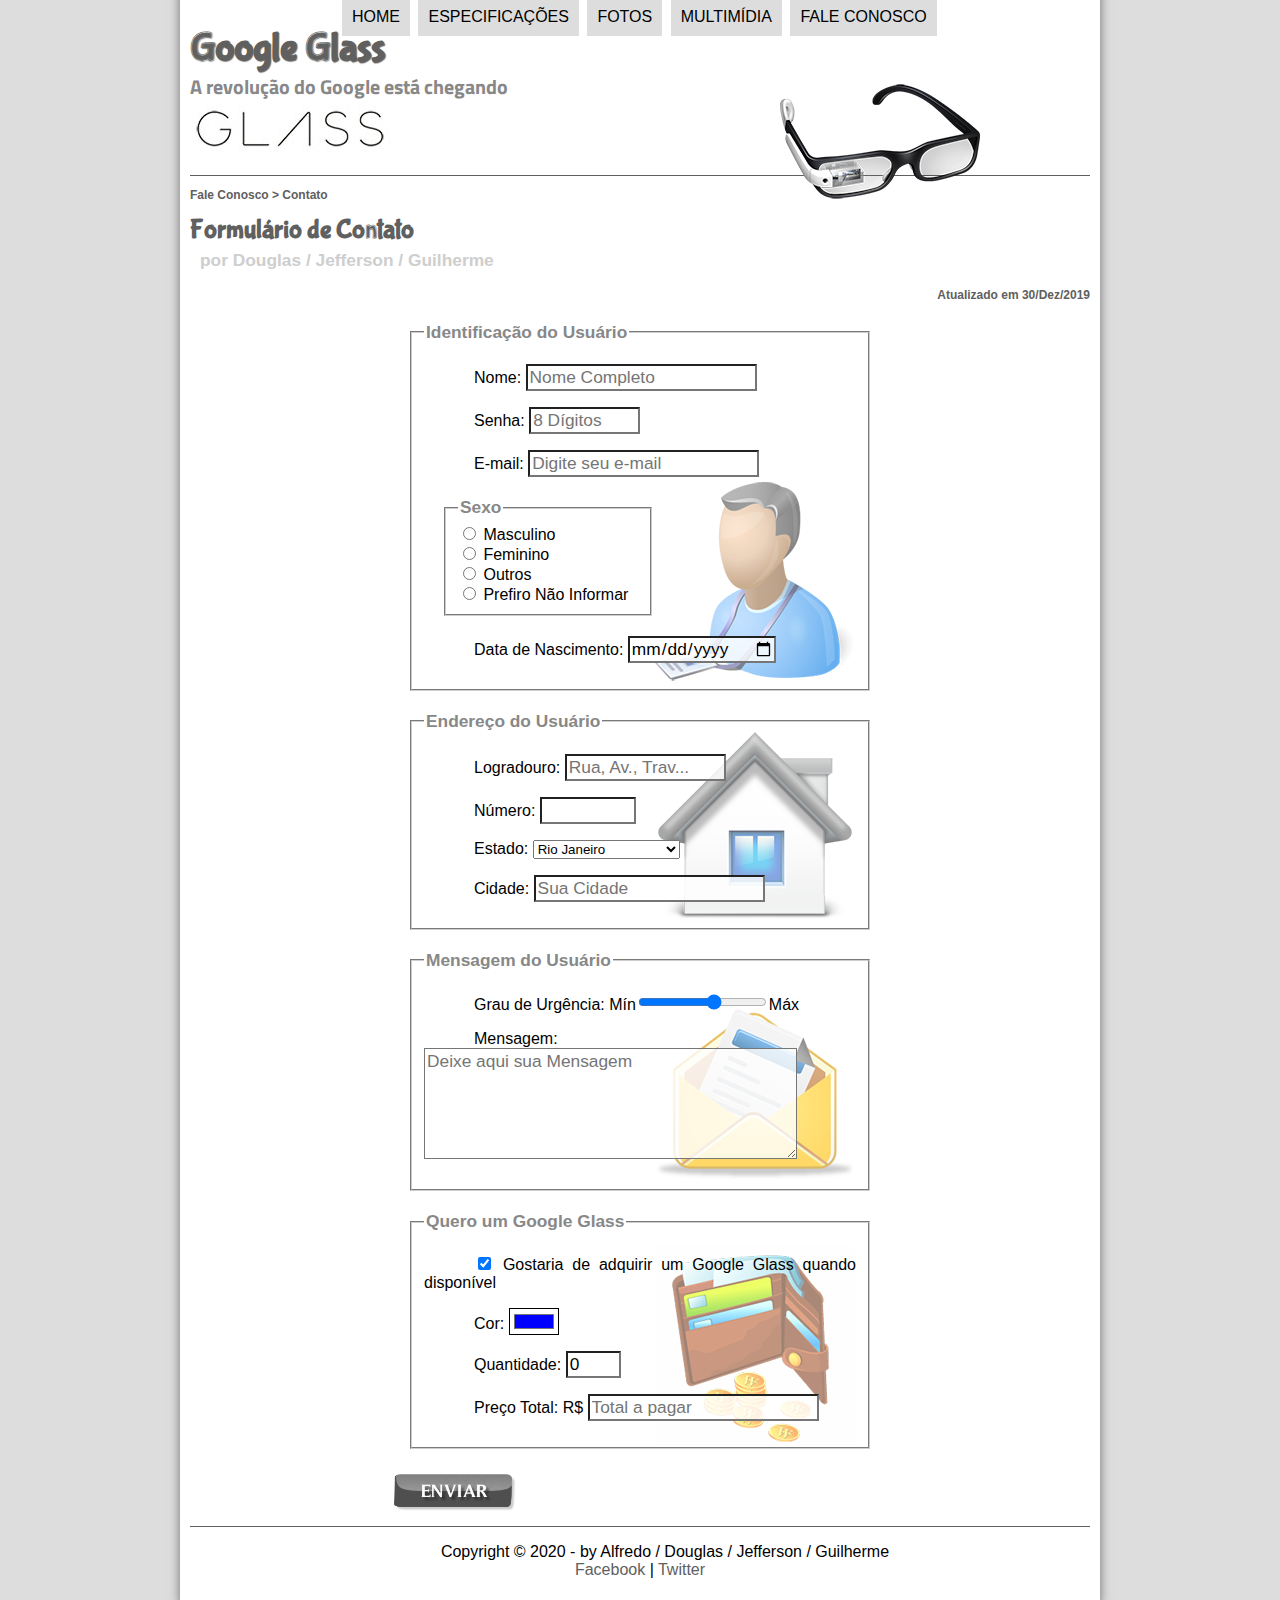
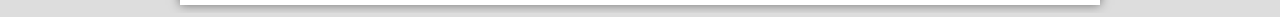
<file: Fontes_do_Projeto_HTML/projeto-glass-html5/fale-conosco.html>
<!DOCTYPE html>
<html lang="pt-br"> 
 <head>

    <meta charset="utf-8"/>
    <title>Tudo Sobre Google Glass</title>
    <link rel="stylesheet"  href="_css/estilo.css"/>
    <link rel="stylesheet"  href="_css/form.css"/>
 </head>
 <script language="javascript" src="_javascript/funcoes.js"></script>
 <script>
    function calc_total() {
        var qtd = parseInt (document.getElementById('cQtd').value);
        tot = qtd * 1500;
        document.getElementById('cTot').value = tot;
     }
 </script>   
 <body>
<div id="interface">
    <header id="cabecalho">
    <hgroup>
    <h1> Google Glass</h1>
    <h2> A revolução do Google está chegando</h2>
    </hgroup>
    <img id="icone" src="_imagens/glass-oculos-preto-peq.png">
 <nav id="menu">
    <h1> Menu Principal </h1>
    <ul>
         <li onmouseover ="mudaFoto('_imagens/home.png')" onmouseout="mudaFoto('_imagens/contato.png')"><a href="index.html">  Home</a></li> 
         <li onmouseover ="mudaFoto('_imagens/especificacoes.png')" onmouseout="mudaFoto('_imagens/contato.png')"><a href="specs.html">  Especificações </a></li>
         <li onmouseover ="mudaFoto('_imagens/fotos.png')" onmouseout="mudaFoto('_imagens/contato.png')"><a href="fotos.html"> Fotos </a></li>
         <li onmouseover ="mudaFoto('_imagens/multimidia.png')" onmouseout="mudaFoto('_imagens/contato.png')"><a href="multimidia.html"> Multimídia </a></li>
         <li onmouseover ="mudaFoto('_imagens/contato.png')" onmouseout="mudaFoto('_imagens/contato.png')"><a href="fale-conosco.html"> Fale conosco</a></li>
    </ul>
</nav>
    </header>

<section id="corpo-full">
        <article id="noticia-principal">
            <header id="cabecalho-artigo">  
                <hgroup>
                    <h3>Fale Conosco > Contato</h3>   
                    <h1>Formulário de Contato</h1>
                    <h2>por Douglas / Jefferson / Guilherme</h2>
                    <h3 class="direita">Atualizado em 30/Dez/2019</h3>
                </hgroup>
             </header>

        </article>      

</section>

<form method="post" id="fcontato" action="mailto:contato@cursoemvideo.com" oninput="calc_total();">

<fieldset id="usuario"><legend> Identificação do Usuário</legend>
    <p><label for="cNome">Nome:</label>  <input type="text" name="tNome" id="cNome" size="20" maxlength="30" placeholder="Nome Completo"></p>
    <p><label for="cSenha"> Senha:</label> <input type="password" name="tSenha" id="cSenha" size="8" maxlength="8" placeholder="8 Dígitos"></p>
    <p><label for="cMail"> E-mail:</label> <input type="email" name="tMail" id="cMail" size="20" maxlength="40" placeholder="Digite seu e-mail"></p>
    <fieldset id="sexo"><legend> Sexo </legend>
        <input type="radio" name="tSexo" id="cMasc"> <label for="cMasc">Masculino</label><br/>
        <input type="radio" name="tSexo" id="cFem"><label for="cFem"> Feminino</label><br/>
        <input type="radio" name="tSexo" id="cOut"><label for="cOut"> Outros</label><br/>
        <input type="radio" name="tSexo" id="cPre"><label for="cPre"> Prefiro Não Informar</label><br/>
    </fieldset>

    <p>Data de Nascimento: <input type="date" name="tNasc" id="cNasc"> </p>
</fieldset>

<fieldset id="endereco"><legend>Endereço do Usuário</legend>
    <p><label for="cRua"> Logradouro:</label> <input type="text" name="tRua" id="cRua" size="13" maxlength="80" placeholder="Rua, Av., Trav..."> </p>
   <p><label for="cNum"> Número: </label><input type="number" name="tNum" id="cNum" min="0" max="99999"></p>
    <p><label for="cEst"> Estado:</label>
    <select name="tEst" id="cEst"> </p>
        <optgroup label="Região sudeste"><option value="RJ">Rio Janeiro</option>
                <option value="SP">São Paulo</option>
                <option value="MG">Minas Gerais</option>

                <optgroup label="Região Sul">       
                         <option value="PR">Paraná</option>
                         <option value="SC">Santa Catarina</option>
                         <option value="RS">Rio Grande do Sul</option>
                </optgroup>

        </optgroup>

             <optgroup label="Região Nordeste"> 
                <option value="BA">Bahia</option>
                <option value="CE">Ceará</option>
                <option value="AL">Alagoas</option>
             </optgroup>      
    </select>           

    <p><label for="cCid">Cidade:</label>
    <input type="text" name="tCid" id="cCid" maxlength="40" size="20" placeholder="Sua Cidade" list="cidades"/></p>
    <datalist id="cidades">
        <option value="Rio de Janeiro"></option>
        <option value="Nova iguaçu"></option>
        <option value="Niterói"></option>
        <option value="Belford Roxo"></option>
    </datalist>
</fieldset>

<fieldset id="mensagem"><legend>Mensagem do Usuário</legend>
    <p><label for="cUrg">Grau de Urgência:</label>
        Mín<input type="range" name="tUrg" id="cUrg" min="0" max="10" step="2" />Máx</p>
    <p><label for="cMsg">Mensagem:</label>
    <textarea name="tMsg" id="cMsg" cols="35" rows="5" placeholder="Deixe aqui sua Mensagem"></textarea> </p>
</fieldset>

<fieldset id="pedido"><legend>Quero um Google Glass</legend>
    <p><input type="checkbox" name="tPed" id="cPed" checked/>
        <label for="cPed">Gostaria de adquirir um Google Glass quando disponível</label></p>
    <p><label for="cCor">Cor:</label>
    <input type="color" name="tCor" id="cCor" value="#0000FF"></p>
    <p><label for="cQtd">Quantidade:</label>
    <input type="number" name="tQtd" id="cQtd" min="0" max="5" value="0"/></p>
    <p><label for="cTot">Preço Total: R$</label> 
    <input type="text" name="tTot" id="cTot" placeholder="Total a pagar" readonly></p>
</fieldset>


    <input type="image" name="tEnviar" src="_imagens/botao-enviar.png"/>
    </form> 

<footer id="rodape"> 

<p> Copyright &copy; 2020 - by Alfredo / Douglas / Jefferson / Guilherme<br/> 
<a href="http://Facebook.com/cursosemvideo"target="_blank" > Facebook</a>  |
<a href="http://Twitter.com/cursosemvideo"target="_blank">Twitter</a> </p> 
</footer>
</div>
</body>
</html>
</file>
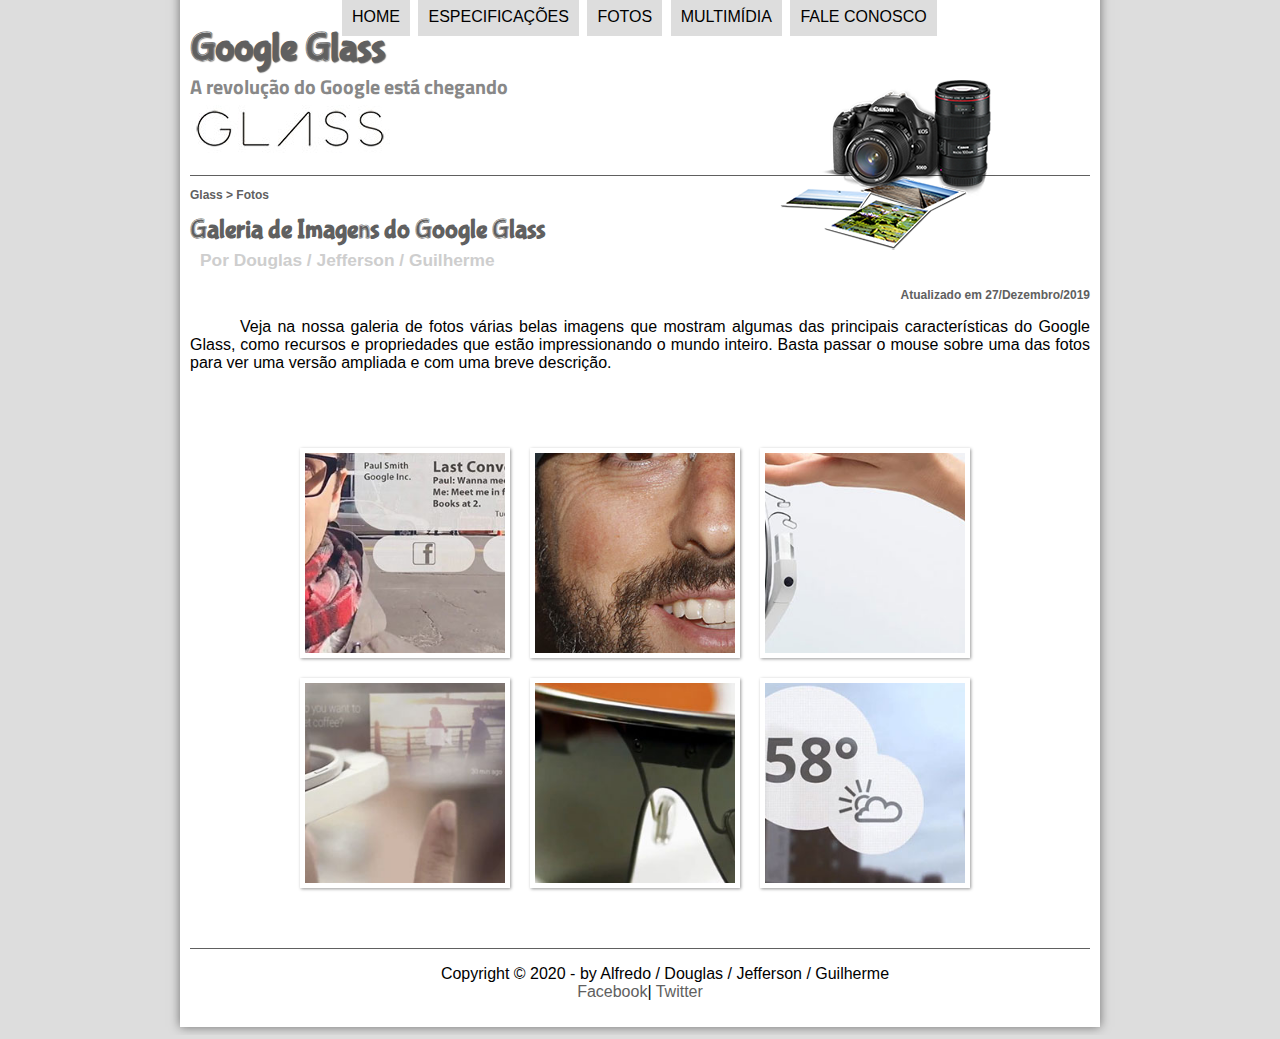
<file: Fontes_do_Projeto_HTML/projeto-glass-html5/fotos.html>
<!DOCTYPE html>
<html lang="pt-br">	
 <head>

 	<meta charset="utf-8"/>
 	<title>Tudo Sobre Google Glass</title>
 	<link rel="stylesheet" href="_css/estilo.css"/>
 	<link rel="stylesheet" href="_css/fotos.css"/>
 </head>
 <script src="_javascript/funcoes.js"></script>	
 <body>
<div id="interface">
	<header id="cabecalho">
	<hgroup>
	<h1> Google Glass</h1>
	<h2> A revolução do Google está chegando</h2>
	</hgroup>
	<img id="icone" src="_imagens/fotos.png">
	<nav id="menu">
	<h1>Menu Principal</h1>
	<ul type="disc">
	   
	   <li onmouseover="mudaFoto('_imagens/home.png')" onmouseout="mudaFoto('_imagens/fotos.png')"><a href="index.html">Home</a></li>
	   <li onmouseover="mudaFoto('_imagens/especificacoes.png')" onmouseout="mudaFoto('_imagens/fotos.png')"><a href="specs.html">Especificações</a></li>
       <li onmouseover="mudaFoto('_imagens/fotos.png')" onmouseout="mudaFoto('_imagens/fotos.png')"><a href="fotos.html">Fotos</a></li>
	   <li onmouseover="mudaFoto('_imagens/multimidia.png')" onmouseout="mudaFoto('_imagens/fotos.png')"><a href="multimidia.html">Multimídia</a></li>
       <li onmouseover="mudaFoto('_imagens/contato.png')" onmouseout="mudaFoto('_imagens/fotos.png')"><a href="fale-conosco.html">Fale conosco</a></li>
	
	</ul>
	</nav>
	</header>

<section id="corpo-full">
 	<article id="noticia-principal">
 		<header id="cabecalho-artigo">
			<hgroup>
				<h3>Glass > Fotos</h3>   
				<h1>Galeria de Imagens do Google Glass</h1>
				<h2>Por Douglas / Jefferson / Guilherme</h2>
				<h3 class="direita">Atualizado em 27/Dezembro/2019</h3>
			</hgroup>
		</header>

<p>Veja na nossa galeria de fotos várias belas imagens que mostram algumas das principais características do Google Glass, como recursos e propriedades que estão impressionando o mundo inteiro. Basta passar o mouse sobre uma das fotos para ver uma versão ampliada e com uma breve descrição.</p>

<ul id="album-fotos">
	<li id="foto01"><span> Agenda e lembretes</span></li>
	<li id="foto02"><span> Sergey Brin usando o Glass</span></li>
	<li id="foto03"><span> Leve e compacto</span></li>
	<li id="foto04"><span> Sensação de uma tela de 50"</span></li>
	<li id="foto05"><span> Vários tipos de lente</span></li>
	<li id="foto06"><span> Informações importantes</span></li>
</ul>
	
		

</article>
</section>

<footer id="rodape"> 
<p>Copyright &copy; 2020 - by Alfredo / Douglas / Jefferson / Guilherme <br/>
<a href="http://facebook.com/cursosemvideo" target="_blank"> Facebook</a>| 
<a href="http://twitter.com/cursosemvideo" target="_blank"> Twitter </a></p>
</footer>
</div>
</body>
</html>
</file>
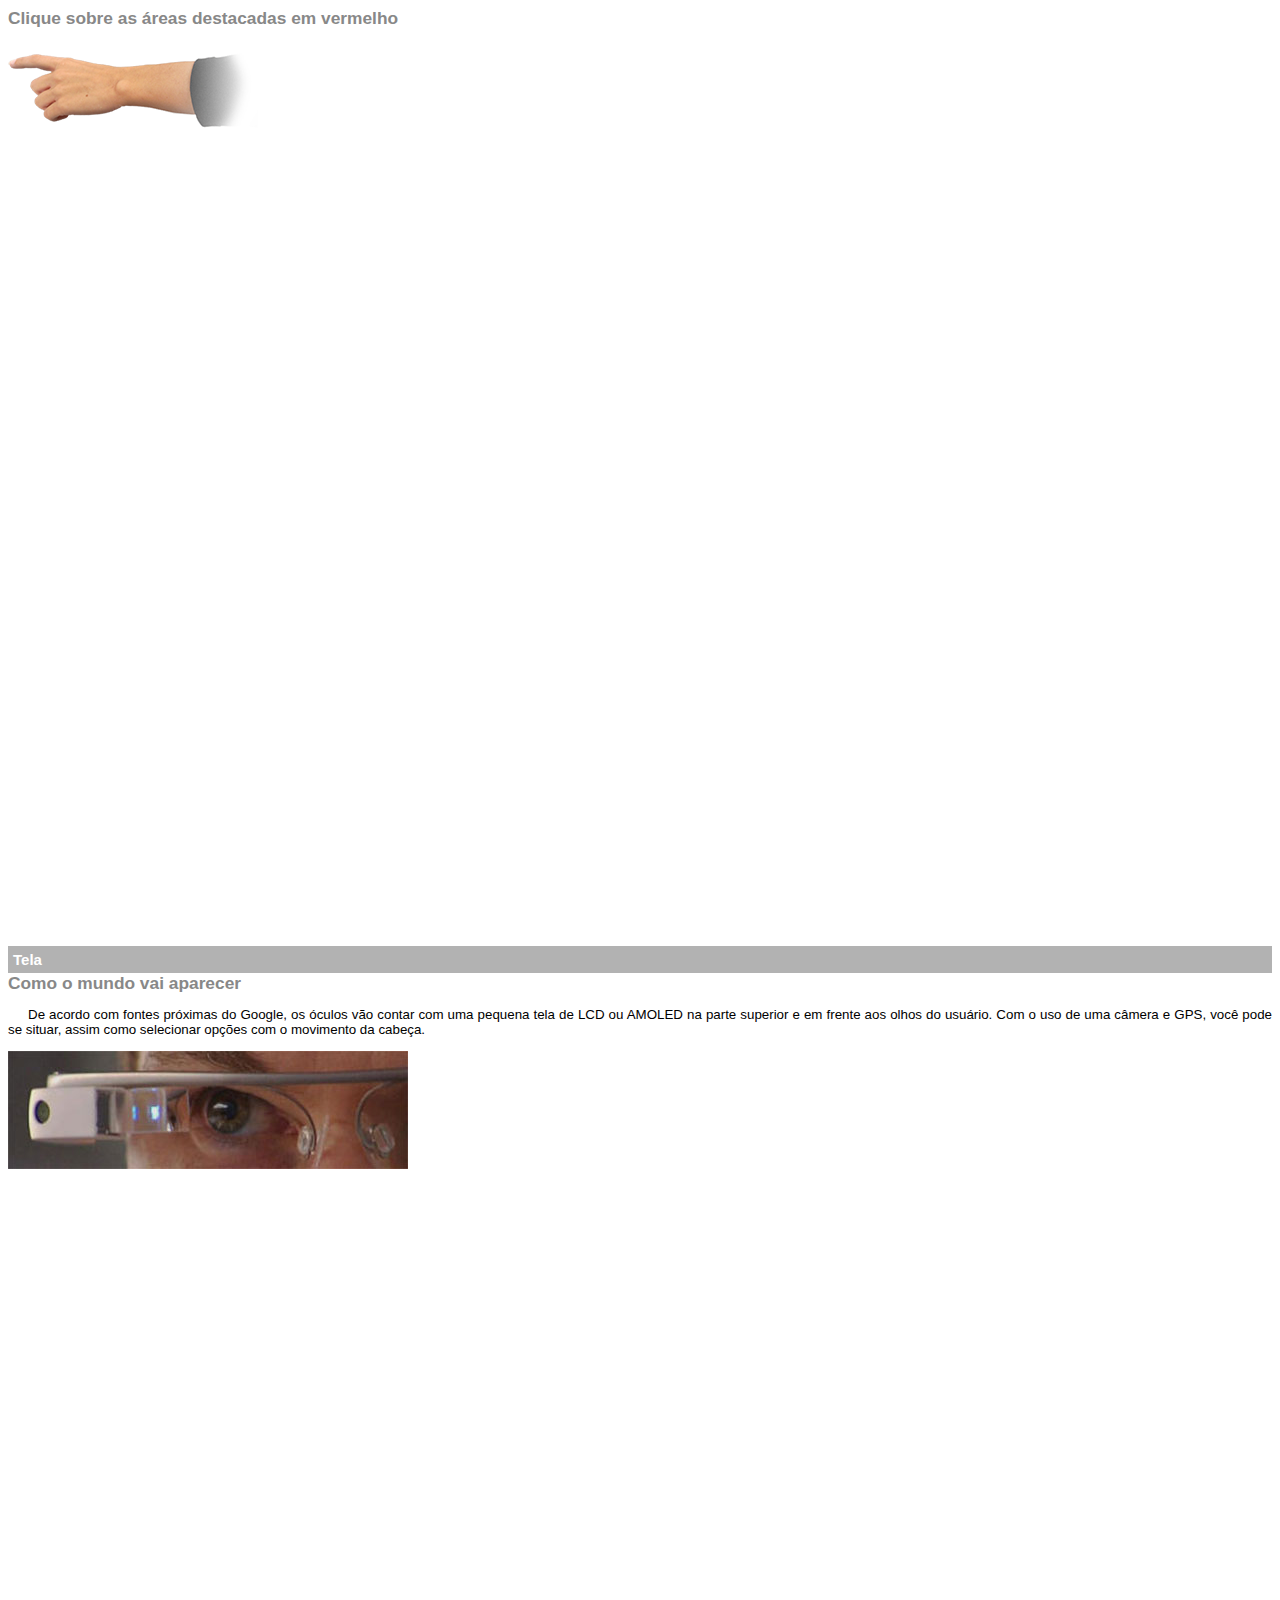
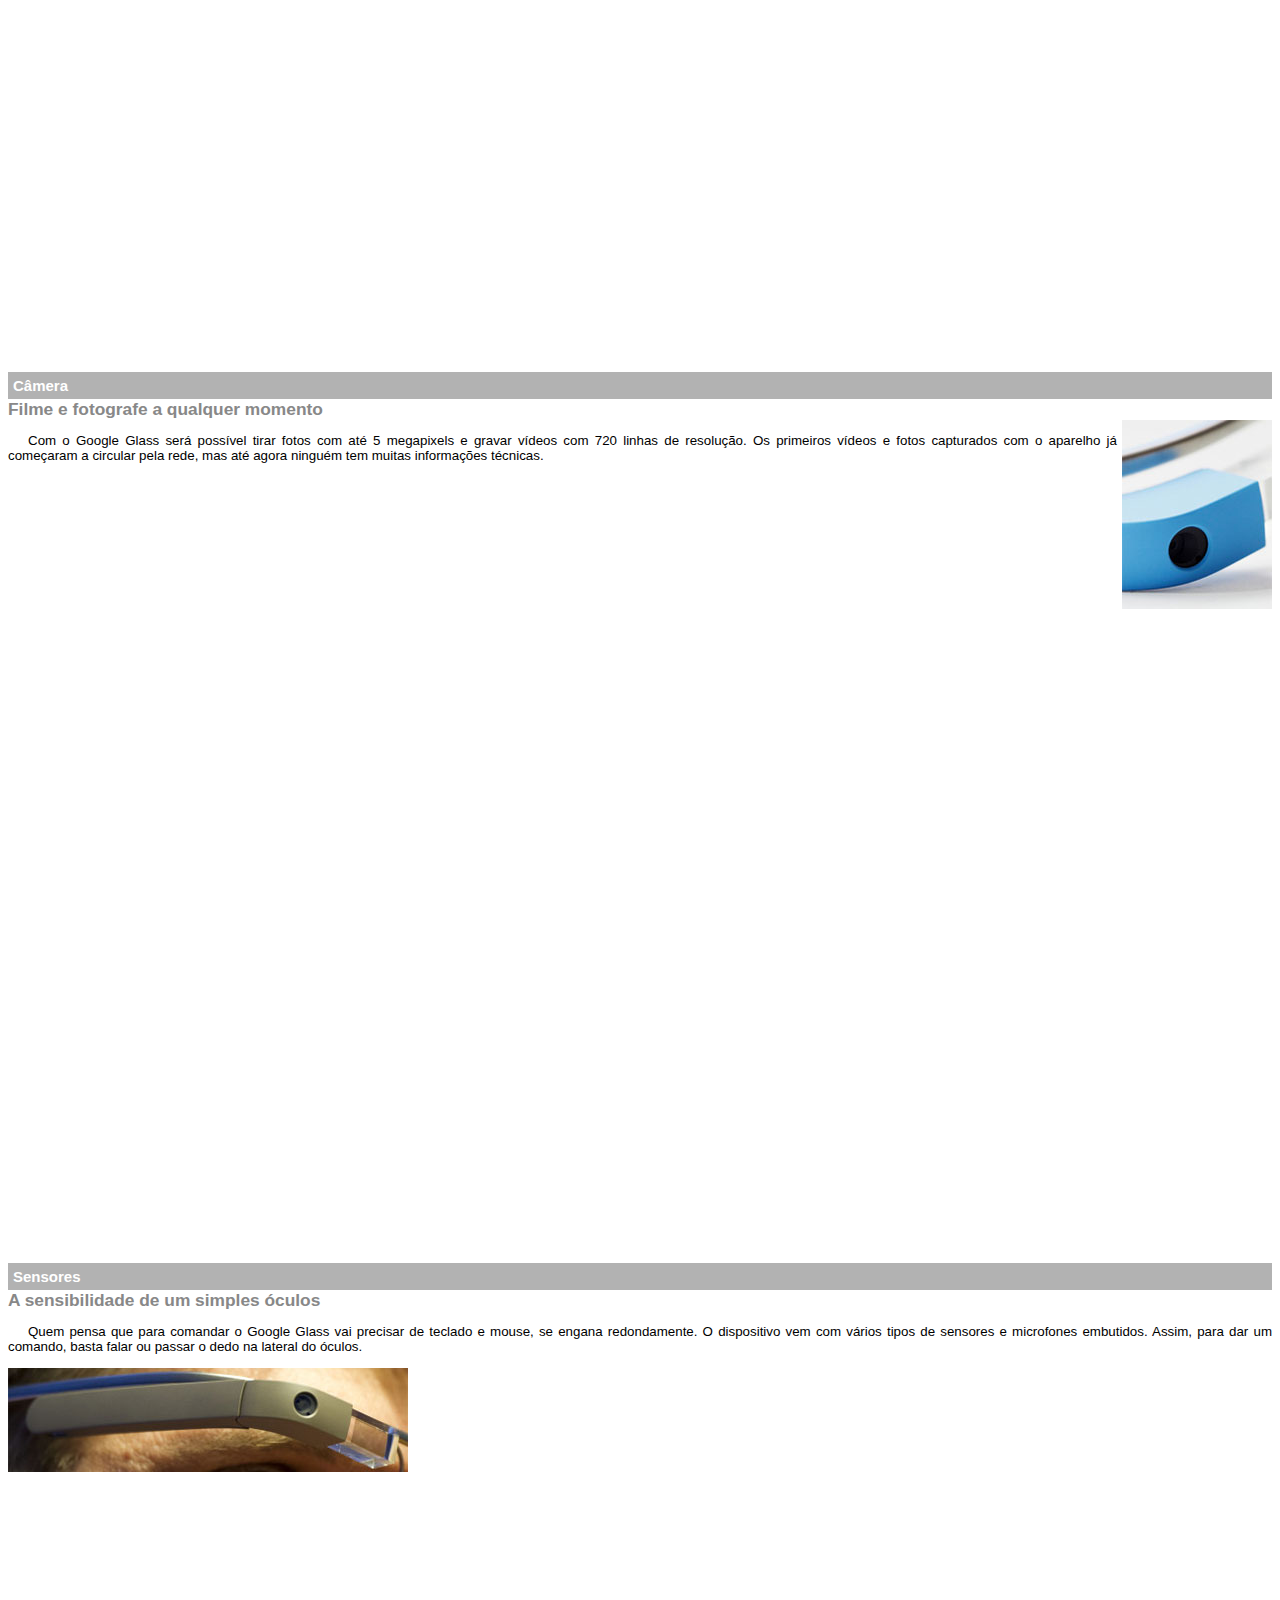
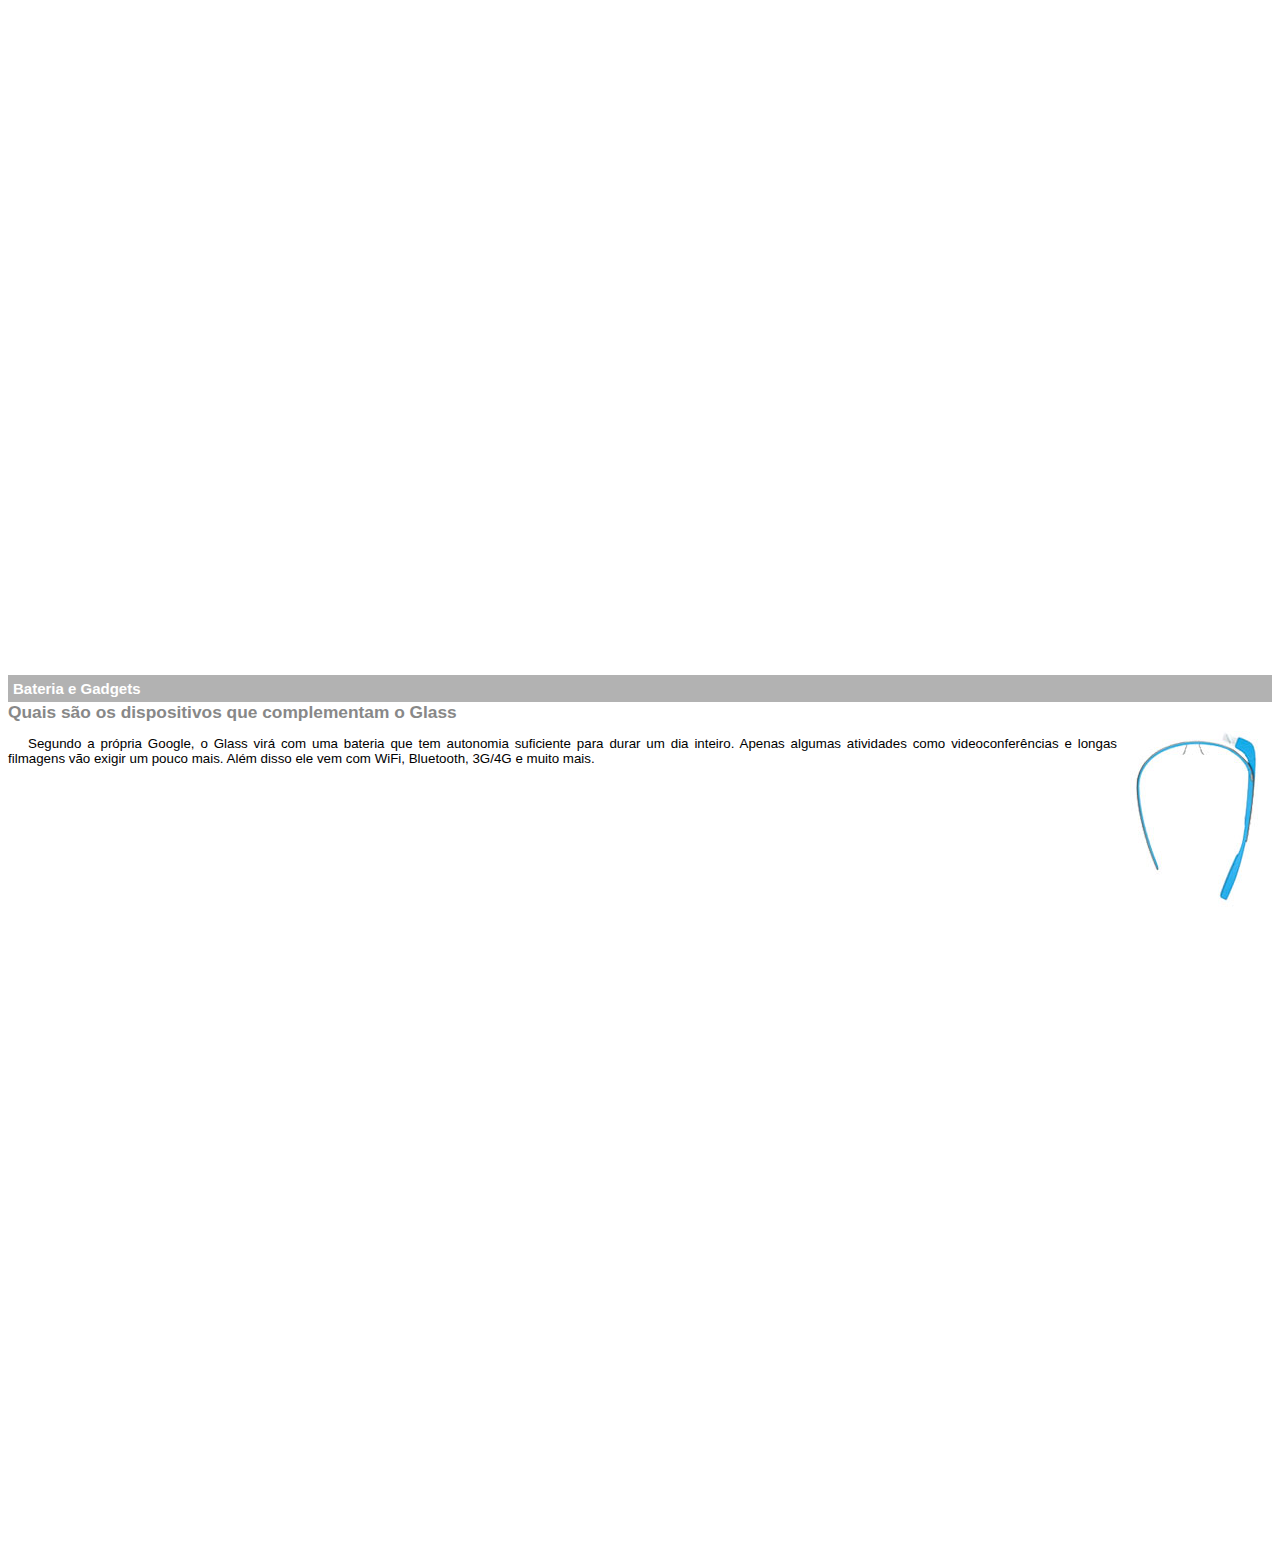
<file: Fontes_do_Projeto_HTML/projeto-glass-html5/google-glass.html>
<!DOCTYPE html>

<html>
<head>
	<meta charset="utf-8">
	<title>Informações sobre Google Glass</title>
	<style>
		body {
			font-family: arial;
			font-size: 10pt;
		}
		p {
			text-align: justify;
			text-indent: 20px;
		}
		article h1 {
			font-size: 15px;
			color: #ffffff;
			background-color: rgba(0,0,0,.3);
			padding: 5px;
			margin: 0px;
		}
		article h2 {
			font-size: 13pt;
			color: #888888;
			margin: 0px;
		}
		article {
			margin-bottom: 800px;

		}
		img.img-dir {
			display: block;
			float: right;
			margin-left: 5px;
		}

	</style>
</head>

<body>
<article id="topo">
	<header>
		<h2>Clique sobre as áreas destacadas em vermelho</h2>
	</header>
	<img src="_imagens/mao.png" alt="Mão apontado para a esquerda"/>

</article>

<article id="tela">
	<header>
		<h1>Tela</h1>
		<h2>Como o mundo vai aparecer</h2>
	</header>
<p>De acordo com fontes próximas do Google, os óculos vão contar com uma pequena tela de LCD ou AMOLED na parte superior e em frente aos olhos do usuário. Com o uso de uma câmera e GPS, você pode se situar, assim como selecionar opções com o movimento da cabeça.</p>
	<img src="_imagens/det-tela.jpg" alt="Tela do Google Glass"/>
</article>

<article id="camera">
	<header>
		<h1>Câmera</h1>
		<h2>Filme e fotografe a qualquer momento</h2>
	</header>
	<img src="_imagens/det-camera.jpg" class="img-dir alt="Câmera do Google Glass"/>
<p>Com o Google Glass será possível tirar fotos com até 5 megapixels e gravar vídeos com 720 linhas de resolução. Os primeiros vídeos e fotos capturados com o aparelho já começaram a circular pela rede, mas até agora ninguém tem muitas informações técnicas.</p>
</article>

<article id="sensores">
	<header>
		<h1>Sensores</h1>
		<h2>A sensibilidade de um simples óculos</h2>
	</header>
<p>Quem pensa que para comandar o Google Glass vai precisar de teclado e mouse, se engana redondamente. O dispositivo vem com vários tipos de sensores e microfones embutidos. Assim, para dar um comando, basta falar ou passar o dedo na lateral do óculos.</p>
	<img src="_imagens/det-touch.jpg" alt="Sensores do Googles Glass"/>
</article>

<article id="gadgets">
	<header>
		<h1>Bateria e Gadgets</h1>
		<h2>Quais são os dispositivos que complementam o Glass</h2>
	</header>
	<img src="_imagens/det-bateria.jpg" class="img-dir" alt="Bateria e Gadgets do Google Glass"/>
<p>Segundo a própria Google, o Glass virá com uma bateria que tem autonomia suficiente para durar um dia inteiro. Apenas algumas atividades como videoconferências e longas filmagens vão exigir um pouco mais. Além disso ele vem com WiFi, Bluetooth, 3G/4G e muito mais.</p>
</article>
</body>
</html>
</file>
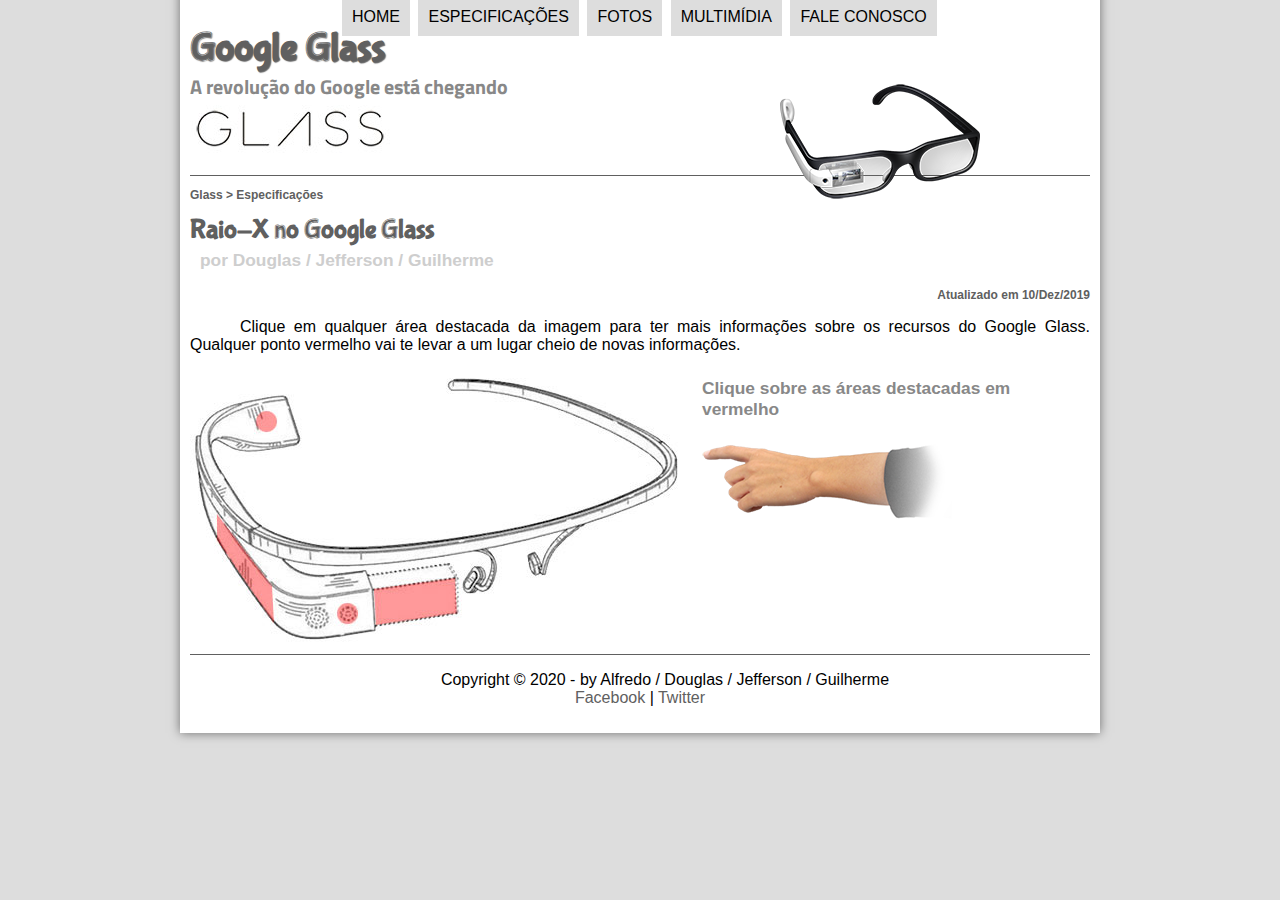
<file: Fontes_do_Projeto_HTML/projeto-glass-html5/specs.html>
<!DOCTYPE html>
<html lang="pt-br">	
 <head>

 	<meta charset="utf-8"/>
 	<title>Tudo Sobre Google Glass</title>
 	<link rel="stylesheet"  href="_css/estilo.css"/>
 	<link rel="stylesheet" type="text/css" href="_css/specs.css"/>
 </head>
 <script language="javascript" src="_javascript/funcoes.js"></script> 	
 <body>
<div id="interface">
	<header id="cabecalho">
	<hgroup>
	<h1> Google Glass</h1>
	<h2> A revolução do Google está chegando</h2>
	</hgroup>
	<img id="icone" src="_imagens/glass-oculos-preto-peq.png">
 <nav id="menu">
	<h1> Menu Principal </h1>
	<ul>
		 <li onmouseover ="mudaFoto('_imagens/home.png')" onmouseout="mudaFoto('_imagens/especificacoes.png')"><a href="index.html">  Home</a></li> 
		 <li onmouseover ="mudaFoto('_imagens/especificacoes.png')" onmouseout="mudaFoto('_imagens/especificacoes.png')"><a href="specs.html">  Especificações </a></li>
	 	 <li onmouseover ="mudaFoto('_imagens/fotos.png')" onmouseout="mudaFoto('_imagens/especificacoes.png')"><a href="fotos.html"> Fotos </a></li>
		 <li onmouseover ="mudaFoto('_imagens/multimidia.png')" onmouseout="mudaFoto('_imagens/especificacoes.png')"><a href="multimidia.html"> Multimídia </a></li>
		 <li onmouseover ="mudaFoto('_imagens/contato.png')" onmouseout="mudaFoto('_imagens/especificacoes.png')"><a href="fale-conosco.html"> Fale conosco</a></li>
	</ul>
</nav>
	</header>

<section id="corpo-full">
<article id="noticia-principal">
	<header id="cabecalho-artigo">  
<hgroup>
<h3>Glass > Especificações</h3>   
<h1>Raio-X no Google Glass</h1>
<h2>por Douglas / Jefferson / Guilherme</h2>
<h3 class="direita">Atualizado em 10/Dez/2019</h3>
</hgroup>
	</header>	


	<p>Clique em qualquer área destacada da imagem para ter mais informações sobre os recursos do Google Glass. Qualquer ponto vermelho vai te levar a um lugar cheio de novas informações.</p>

	<section id="conteudo">
		<img src="_imagens/glass-esquema-marcado.jpg" usemap="#meumapa"/>
		<map name="meumapa">
			<area shape="rect"  coords="179,202,270,260" href="google-glass.html#tela" target="janela"/>
			<area shape="circle" coords="158,243,12" href="google-glass.html#camera" target="janela"/>
			<area shape="circle" coords="73,52,12" href="google-glass.html#gadgets" target="janela"/>
			<area shape="poly" coords="28,143,83,213,84,249,27,169" href="google-glass.html#sensores" target="janela"/>
		</map>
		<iframe src="google-glass.html" name="janela" id="frame-spec"></iframe>
	</section>

</article>
</section>

<footer id="rodape"> 

<p> Copyright &copy; 2020 - by Alfredo / Douglas / Jefferson / Guilherme<br/> 
<a href="http://Facebook.com/cursosemvideo"target="_blank" > Facebook</a>  |
<a href="http://Twitter.com/cursosemvideo"target="_blank">Twitter</a> </p> 
</footer>
</div>
</body>
</html>
</file>
<file: Fontes_do_Projeto_HTML/projeto-glass-html5/_css/estilo.css>
@charset "UTF-8";
@import url('https://fonts.googleapis.com/css?family=Roboto+Condensed|Titillium+Web&display=swap');
@font-face{
	font-family: 'FonteLogo'; 
	src: url("../_fonts/bubblegum-sans-regular.otf");
}
body {
	   font-family: arial,sans-serif;
       background-color: #dddddd;
       color: rgba(0,0,0,1);
}
div#interface{
	width: 900px;
	background-color: #ffffff;
	margin: -20px auto 0px auto;
	box-shadow: 0px 0px 10px rgba(0,0,0,.5);
	padding: 10px 10px 10px 10px;
}
	       
 		p {
 			text-align: justify;
 			text-indent: 50px;
 		}
a {
	color: #606060;
	text-decoration: none;
}

a:hover {
	text-decoration: underline;
}

 header#cabecalho img#icone{
 	position: absolute;
 	left: 780px;
 	top: 80px;
 }

 header#cabecalho {
 	border-bottom: 1px #606060 solid;
 	height: 150px;
 	background: url("../_imagens/glass-logo-peq.jpg") no-repeat 0px 80px;
 }

 header#cabecalho h1{
 	font-family: 'FonteLogo', sans-serif;
 	font-size: 30pt;
 	color: #606060;
 	text-shadow: 1px 1px 1px rgba(0,0,0, .6);
 	padding: 0px;
 	margin-bottom: 0px;
 }


header#cabecalho h2 {
	font-family: 'Titillium Web', sans-serif;
	color: #888888;
	font-size: 15pt;
	padding: 0px;
	margin-top: 0px;
}
/* Formatação de imagens com legendas */

figure.foto-legenda {
	position: relative;
	border: 8px solid white;
	box-shadow: 1px 1px 4px black;
}

figure.foto-legenda img {
	width: 100%;
	height: 100%;
}

figure.foto-legenda figcaption {
	opacity: 0;
	position: absolute;
	top: 0px;
	background-color: rgba(0,0,0,.4);
	color: white;
	width: 100%;
	height: 100%;
	padding: 10px;
	box-sizing: border-box;
	transition: opacity 1s;
}

figure.foto-legenda:hover figcaption {
	opacity: 1;
}

/* formatação de menu */
nav#menu {
	display: block;
}
	
nav#menu ul {
	list-style: none;
	text-transform: uppercase;
	position: absolute;
	top: -20px;
	left: 300px;
}	

nav#menu li {
	display:  inline-block;
	background-color: #dddddd;
	padding: 10px;
	margin: 2px;
	transition: background-color 1s;

}

nav#menu li:hover {
	background-color: #606060;
}

nav#menu h1{ 
	display: none;
}

nav#menu a {
	color: #000000;
	text-decoration: none;
}

nav#menu a:hover {
	color: #ffffff;
	text-decoration: underline;
}

section#corpo {
	display: block;
	width: 500px;
	float: left;
	border-right: 1px solid #606060 ;
	padding-right: 15px ; 
}

article#noticia-principal h2 {
	font-size: 13pt;
	color: #606060;
	background-color: #dddddd;
	padding: 5px 0px 5px 10px;
	margin: 10px 0px 10px 0px;
}

header#cabecalho-artigo h1 {
	font-family: 'FonteLogo',sans-serif;
	font-size: 20pt;
	color: #606060;
	margin-bottom: 0px;
	margin-top: 0px;
}

.direita {
	text-align: right;
}

header#cabecalho-artigo h2 {
	font-size: 13pt;
	color: #cecece;
	background-color: #ffffff;
	margin: 0px;
}

header#cabecalho-artigo h3 {
	font-size: 12px;
	color: #606060;
}


table#tabelaspec {
	border: 1px solid #606060;
	border-spacing: 0px;
	margin-left: auto;
	margin-right: auto;
}

table#tabelaspec td {
	border: 1px solid #606060;
	padding: 10px;
	text-align: center;
	vertical-align: middle;
}

table#tabelaspec td.ce{
	color: #ffffff; 
	background-color: #606060;
	text-align: right;
	vertical-align: top;
	font-weight: bold;
}

table#tabelaspec td.cd{
	background-color: #cecece;
	vertical-align: left;
}

table#tabelaspec caption {
	color: #888888;
	font-size: 13px;
	font-weight: bolder;
}

table#tabelaspec caption span {
	display: block;
	float: right;
	color: #000000;
	font-size: 8px;
	margin-top: 10px;
}

aside#lateral {
	display: block;
	width: 355px;
	float: right;
	background-color: #dddddd;
	padding-right: 10px;
	margin-top: 10px; 
	box-shadow: 2px 2px 2px rgba(0,0,0,.5);
}

aside#lateral h1 {
	font-family: 'FonteLogo',sans-serif;
	font-size: 20pt;
	color: #606060;
	margin-top: 0px;
}

aside#lateral h2 {
	background-color: #606060;
	font-size: 13pt;
	color: #ffffff;
	padding: 5px;
}	

footer#rodape {
	clear: both;
	border-top: 1px solid #606060;
}

footer#rodape p {
	text-align: center;
}
/* terminamos no 29  */
</file>
<file: Fontes_do_Projeto_HTML/projeto-glass-html5/_css/form.css>
@charset "UTF-8";

form {
	width: 500px;
	margin: auto;
}
 input, textarea {
 	
 	
 	font-family:  sans-serif;
 	font-weight: normal;
 	font-size: 13pt;
 	background-color: rgba(255,255,255,.8);
 	
 } 

 input:hover, textarea:hover {
 	background-color: #dddddd;

 }

 legend {
 	color: #888888;
 	font-weight: bold;
 	font-size: 13pt;
 	font-family: sans-serif;
 }

fieldset {
	border-color: #cecece;
	margin: 20px;
}

fieldset#sexo {
	width: 180px;
}

fieldset#usuario {
	background: url("../_imagens/icone-contato.png") no-repeat 95% 95%;
}

fieldset#endereco {
	background: url("../_imagens/icone-endereco.png") no-repeat 95% 95%;
}

fieldset#mensagem {
	background: url("../_imagens/icone-mensagem.png") no-repeat 95% 95%;
}

fieldset#pedido{
	background: url("../_imagens/icone-pagamento.png") no-repeat 95% 95%;
}
</file>
<file: Fontes_do_Projeto_HTML/projeto-glass-html5/_css/fotos.css>
@charset "UTF-8";

ul#album-fotos {
	width: 700px;
	margin: 0 auto;
	padding: 50px;
	overflow: hidden;
	list-style: none;
}

ul#album-fotos li {
	float: left;
	width: 200px;
	height: 200px;
	margin: 10px;
	border: 5px solid #ffffff;
	background-color: #ffffff;
	box-shadow: 1px 1px 3px rgba(0,0,0,.4);
	-webkit-transition :all .4s ease-in;
}

ul#album-fotos li span {
	opacity: 0;
	color: #ffffff;
	text-shadow: 1px 1px 1px #000000;
	background-color: rgba(0,0,0,.3);
	font-size: 9pt;
	line-height: 370px;
	padding: 5px;
}

ul#album-fotos li:hover{
	-webkit-transform: scale(1.5);
}


ul#album-fotos li:hover span {
	opacity: 1;
}

ul#album-fotos li#foto01 {
	background: url('../_imagens/galeria-01.jpg') no-repeat;
	background-position: 50% 50%;
	background-size: 400px 400px;
	background-color: #ffffff;
}

ul#album-fotos li#foto01:hover {
	background-position: 0px 0px;
	background-size: 200px 200px;
}

ul#album-fotos li#foto02 {
	background: url('../_imagens/galeria-02.jpg') no-repeat;
	background-position: 50% 50%;
	background-size: 400px 400px;
	background-color: #ffffff;
}

ul#album-fotos li#foto02:hover {
	background-position: 0px 0px;
	background-size: 200px 200px;
}

ul#album-fotos li#foto03 {
	background: url('../_imagens/galeria-03.jpg') no-repeat;
	background-position: 50% 50%;
	background-size: 400px 400px;
	background-color: #ffffff;
}

ul#album-fotos li#foto03:hover {
	background-position: 0px 0px;
	background-size: 200px 200px;
}

ul#album-fotos li#foto04 {
	background: url('../_imagens/galeria-04.jpg') no-repeat;
	background-position: 50% 50%;
	background-size: 400px 400px;
	background-color: #ffffff;
}

ul#album-fotos li#foto04:hover {
	background-position: 0px 0px;
	background-size: 200px 200px;
}

ul#album-fotos li#foto05 {
	background: url('../_imagens/galeria-05.jpg') no-repeat;
	background-position: 50% 50%;
	background-size: 400px 400px;
	background-color: #ffffff;
}

ul#album-fotos li#foto05:hover {
	background-position: 0px 0px;
	background-size: 200px 200px;
}

ul#album-fotos li#foto06 {
	background: url('../_imagens/galeria-06.jpg') no-repeat;
	background-position: 50% 50%;
	background-size: 400px 400px;
	background-color: #ffffff;
}

ul#album-fotos li#foto06:hover {
	background-position: 0px 0px;
	background-size: 200px 200px;
}
</file>
<file: Fontes_do_Projeto_HTML/projeto-glass-html5/_css/specs.css>
@charset "UTF-8";

section#conteudo {
	width: 1000px;
	margin: auto;
}

iframe#frame-spec {
	width: 400px;
	height: 280px;
	border: none;
	overflow: hidden;
}

iframe#frame-spec::-webkit-scrollbar {
	display: none;
}
</file>
